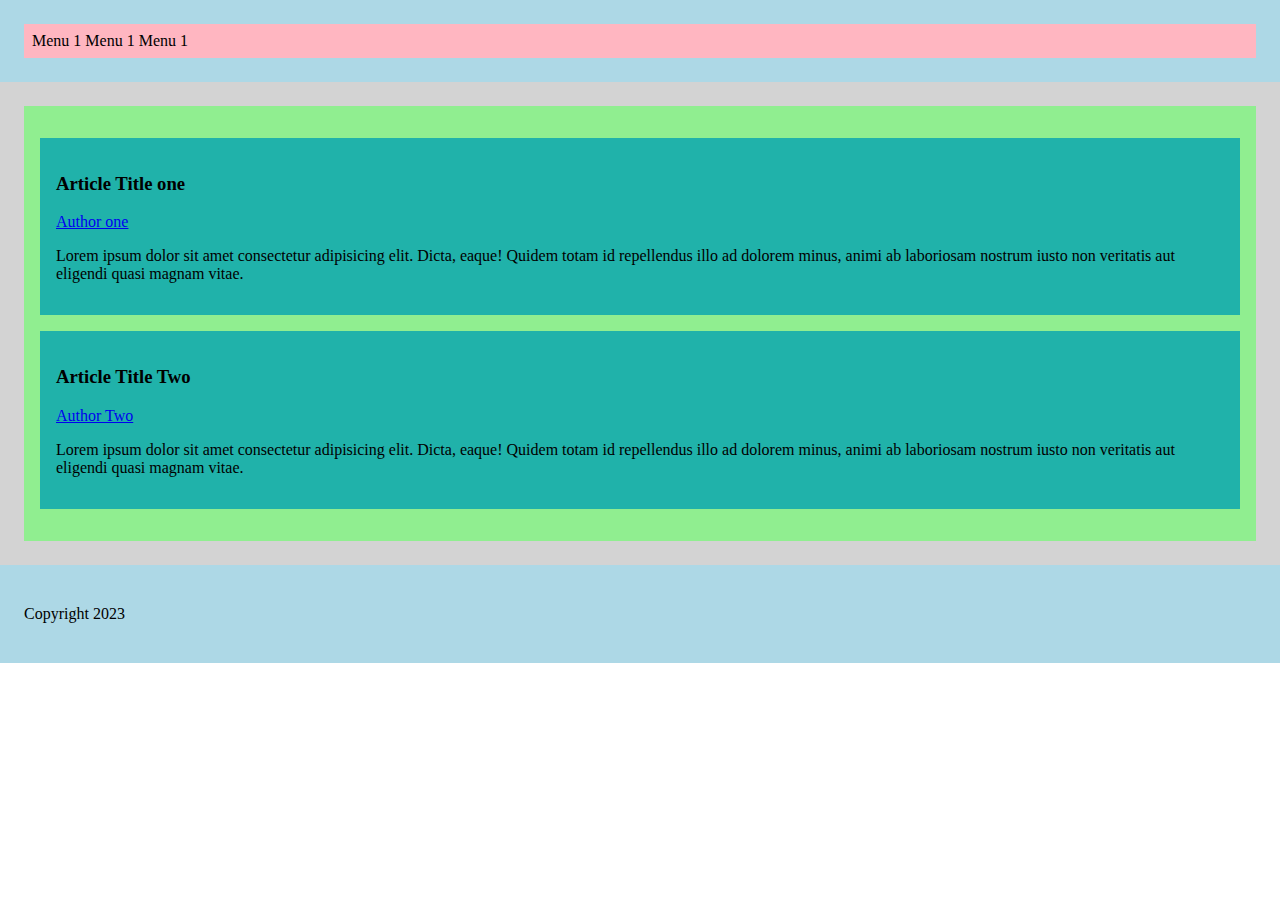
<file: index.html>
<!DOCTYPE html>
<html lang="en">
<head>
    <meta charset="UTF-8">
    <meta name="viewport" content="width=device-width, initial-scale=1.0">
    <title>Semantic Elements</title>
    <style>
        #header
        {
            background-color: lightblue;
            padding: 24px;
        }
        #navbar
        {
            background-color: lightpink;
            padding: 8px;
        }
        #main-section
        {
            background-color:lightgrey;
            padding:24px;
        }
        #section
        {
            background-color: lightgreen;
            padding: 16px;
        }
        .article
        {
            background-color:lightseagreen;
            padding: 16px;
            margin-top:16px;
            margin-bottom:16px;
        }
        #footer
        {
            background-color: lightblue;
            padding: 24px;
        }
    </style>
</head>
<body style="margin:0px;">
    <header id="header">
        <nav id="navbar">
            <span>Menu 1</span>
            <span>Menu 1</span>
            <span>Menu 1</span>
        </nav>
    </header>

    <main id="main-section">
        <section id="section">
            <article class="article">
                <header>
                    <h3>Article Title one</h3>
                    <a href="/">Author one</a>
                </header>
                <p>Lorem ipsum dolor sit amet consectetur adipisicing elit. Dicta, eaque! Quidem totam id repellendus illo ad dolorem minus, animi ab laboriosam nostrum iusto non veritatis aut eligendi quasi magnam vitae.</p>
            </article>
            <article class="article">
                <header>
                    <h3>Article Title Two</h3>
                    <a href="/">Author Two</a>
                </header>
                <p>Lorem ipsum dolor sit amet consectetur adipisicing elit. Dicta, eaque! Quidem totam id repellendus illo ad dolorem minus, animi ab laboriosam nostrum iusto non veritatis aut eligendi quasi magnam vitae.</p>
            </article>
        </section>
    </main>
    <footer id="footer">
        <p>Copyright 2023</p>
    </footer>
</body>
</html>
</file>
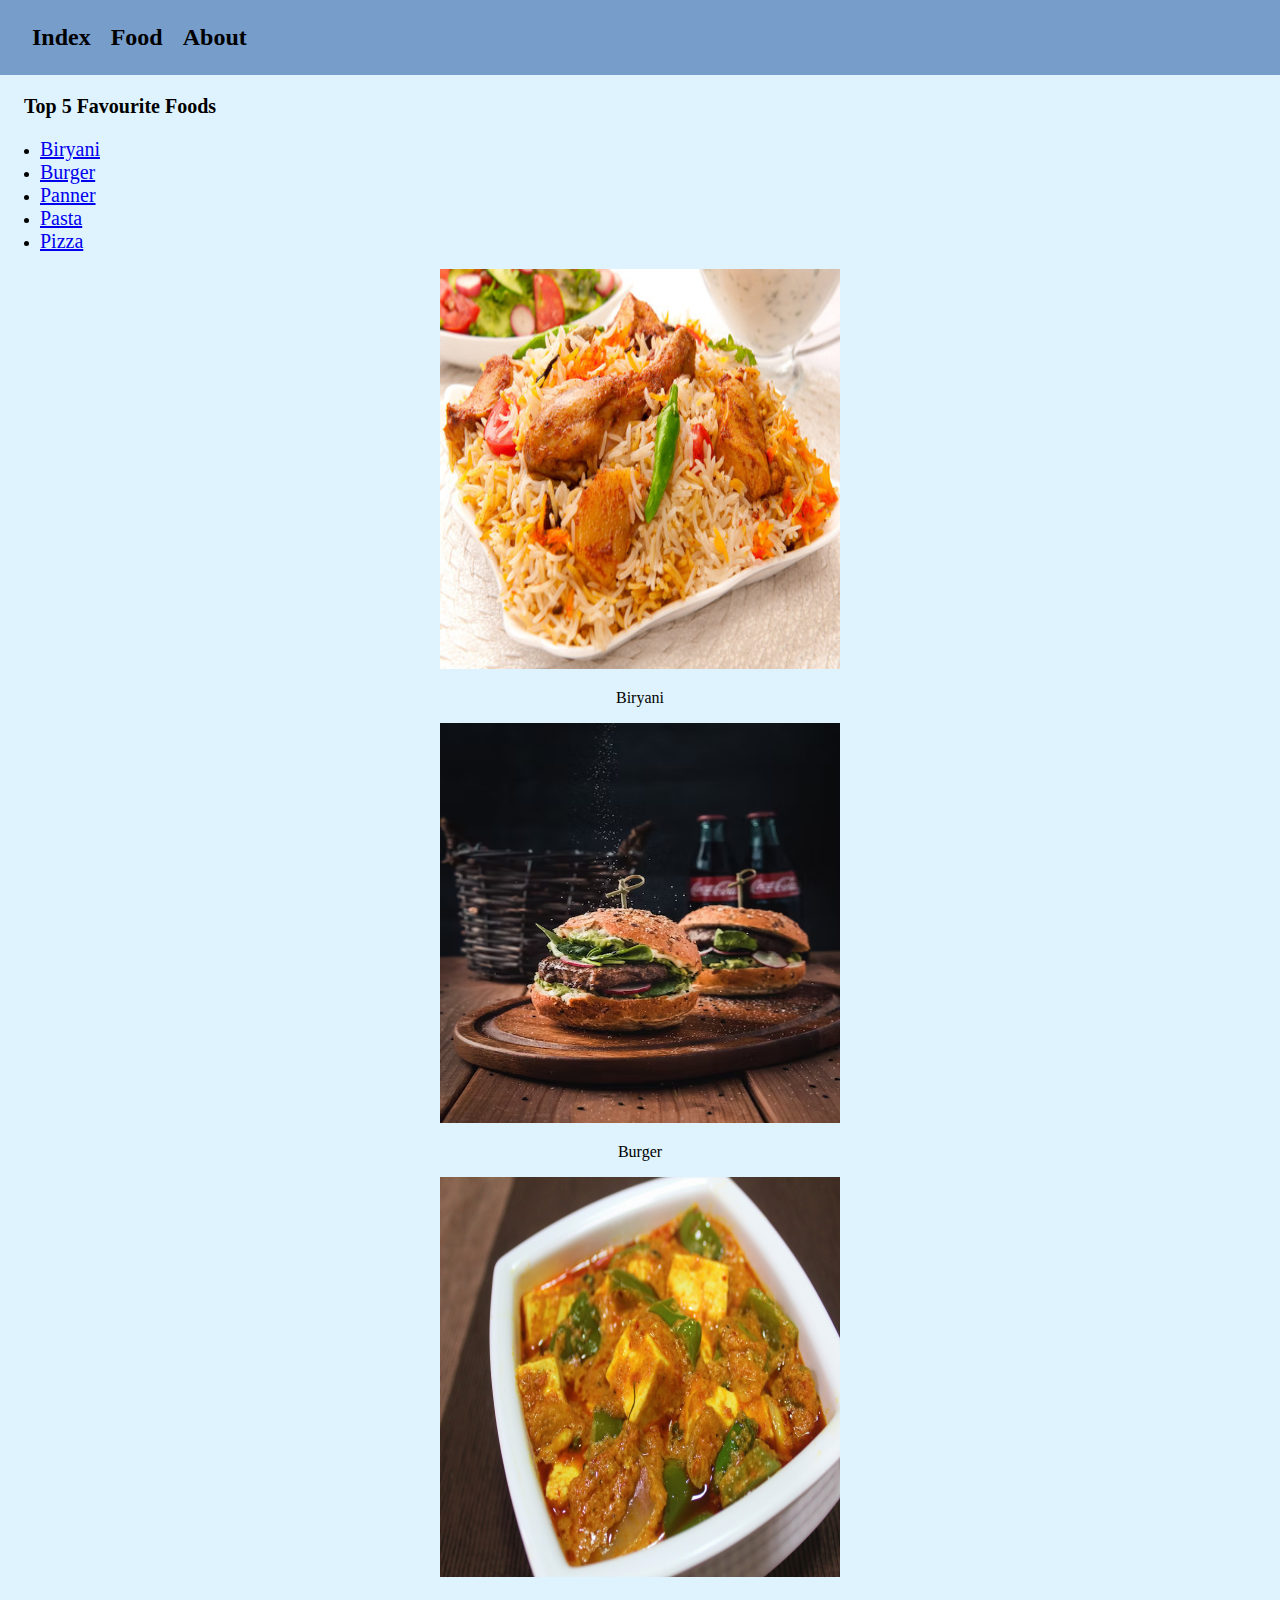
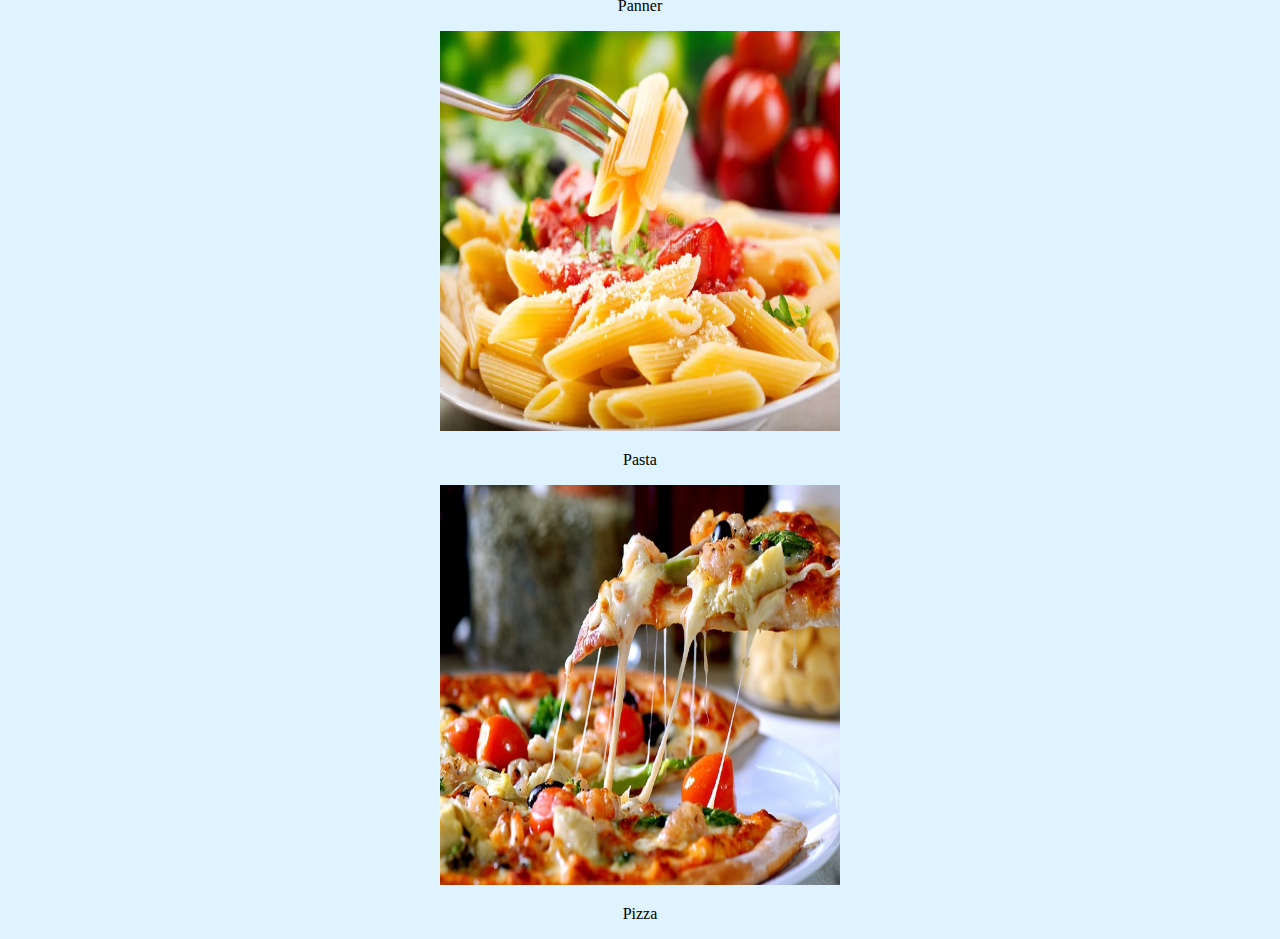
<file: home.html>
<!DOCTYPE html>
<html lang="en">
<head>
    <meta charset="UTF-8">
    <meta name="viewport" content="width=device-width, initial-scale=1.0">
    <title>Document</title>
    <link rel="stylesheet" href="style.css"/>
</head>
<body>
    <div id="topbar">
        <span class="manu-item">Index</span>
        <span class="manu-item">Food</span>
        <span class="manu-item">About</span>
    </div>
    <h3 id="list-heading">Top 5 Favourite Foods</h3>
    <ul>
        <li>
            <a class="food-list-item" href="#biryani">Biryani</a>
        </li>
        <li>
            <a class="food-list-item" href="#burger">Burger</a>
        </li>
        <li>
            <a class="food-list-item" href="#panner">Panner</a>
        </li>
        <li>
            <a class="food-list-item" href="#pasta">Pasta</a>
        </li>
        <li>
            <a class="food-list-item" href="#pizza">Pizza</a>
        </li>
    </ul>
    <div class="food-wrapper">
        <img class="food-image" id="biryani" src="img/biryani.jpg" alt="biryani" />
        <p>Biryani</p>
    </div>
    <div class="food-wrapper">
        <img class="food-image" id="burger" src="img/burger.jpg" alt="Burger" />
        <p>Burger</p>
    </div>
    <div class="food-wrapper">
        <img class="food-image" id="panner" src="img/Kadai_Paneer.jpg" alt="Panner" />
        <p>Panner</p>
    </div> 
    <div class="food-wrapper">
        <img class="food-image" id="pasta" src="img/pasta.jpg" alt="Pasta" />
        <p>Pasta</p>
    </div>
    <div class="food-wrapper">
        <img class="food-image" id="pizza" src="img/pizza.jpg" alt="Pizza" />
        <p>Pizza</p>
    </div>
</body>
</html>
</file>
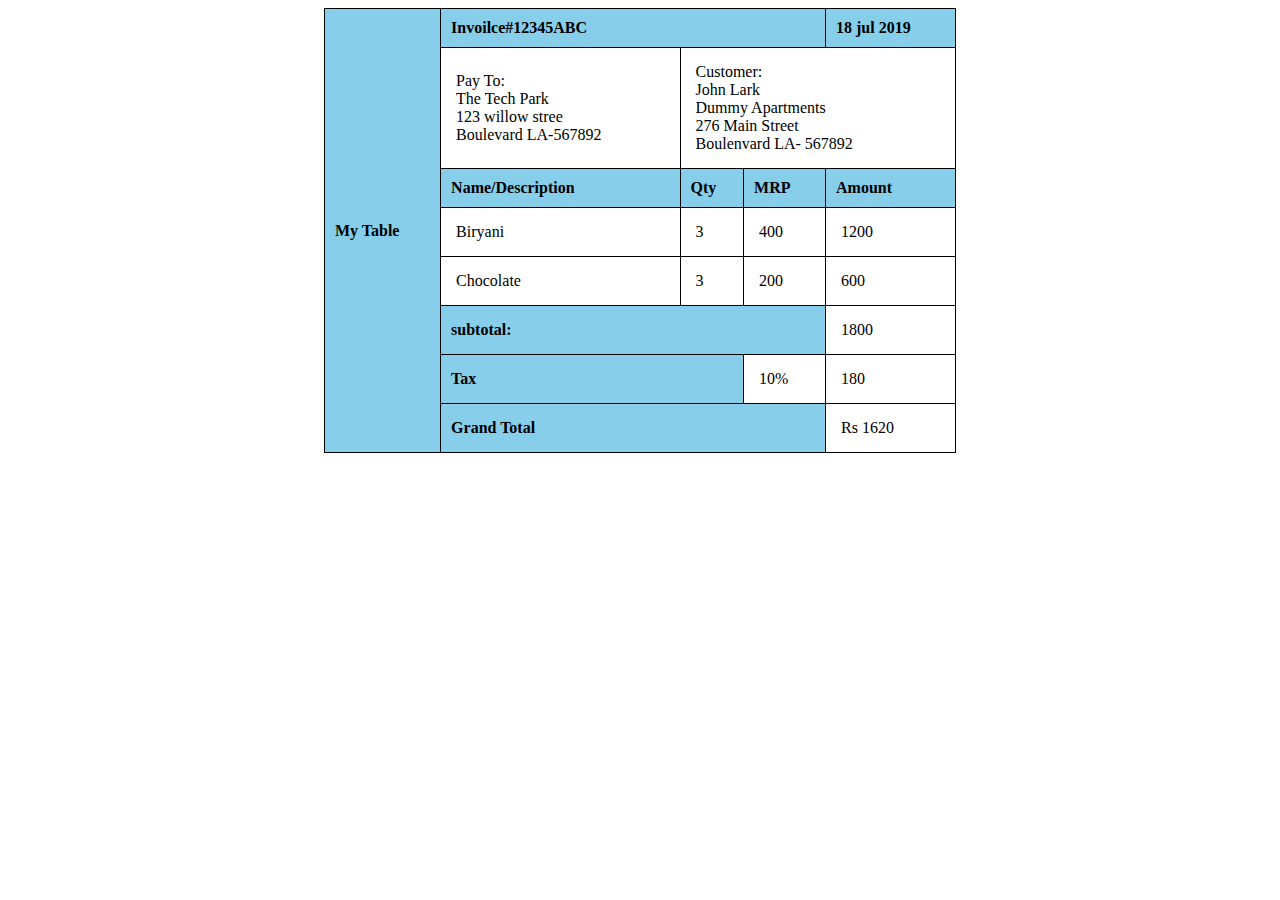
<file: table.html>
<!DOCTYPE html>
<html lang="en">
<head>
    <meta charset="UTF-8">
    <meta name="viewport" content="width=device-width, initial-scale=1.0">
    <title>Table</title>
    <style>
        table
        {
            margin:auto;
            padding:50px;
            width:50%;
            height:100%;
        }
        table, td
        {
            border:1px solid black;
            border-collapse:collapse;            
        }
        th
        {
            border:1px solid black;
            border-collapse:collapse;
            background-color:skyblue;
            padding: 10px;
            text-align: justify;
        }   
        #mycol{
            background-color: skyblue;
        }   
        td
        {
         padding:15px;
         margin:15px;
        }  
    </style>
</head>
<body>
     <table>
            <tr>
                <th rowspan="9">My Table</th>
            </tr>
            <tr>
                <th colspan="3">
                    Invoilce#12345ABC
                </th>
                <th>
                    18 jul 2019
                </th>  
            </tr>  
            <tr>
                <td>Pay To:<br>The Tech Park<br/> 123 willow stree <br/>Boulevard LA-567892</td>
                <td colspan="4">Customer:<br/>John Lark<br/>Dummy Apartments<br/>276 Main Street<br/>Boulenvard LA- 567892</td>
            </tr>  
            <tr>
                <th>Name/Description</th>
                <th>Qty</th>
                <th>MRP</th>
                <th>Amount</th>
            </tr> 
            <tr>
                <td>Biryani</td>
                <td>3</td>
                <td>400</td>
                <td>1200</td>
            </tr>
            <tr>
                <td>Chocolate</td>
                <td>3</td>
                <td>200</td>
                <td>600</td>
            </tr>
            <tr>
                <th colspan="3">subtotal:</th>
                <td>1800</td>
            </tr>
            <tr>
                <th colspan="2">Tax</th>
                <td>10%</td>
                <td>180</td>
            </tr>
            <tr>
                <th colspan="3">Grand Total</th>
                <td>Rs 1620</td>
            </tr>
     </table>
</body>
</html>
</file>
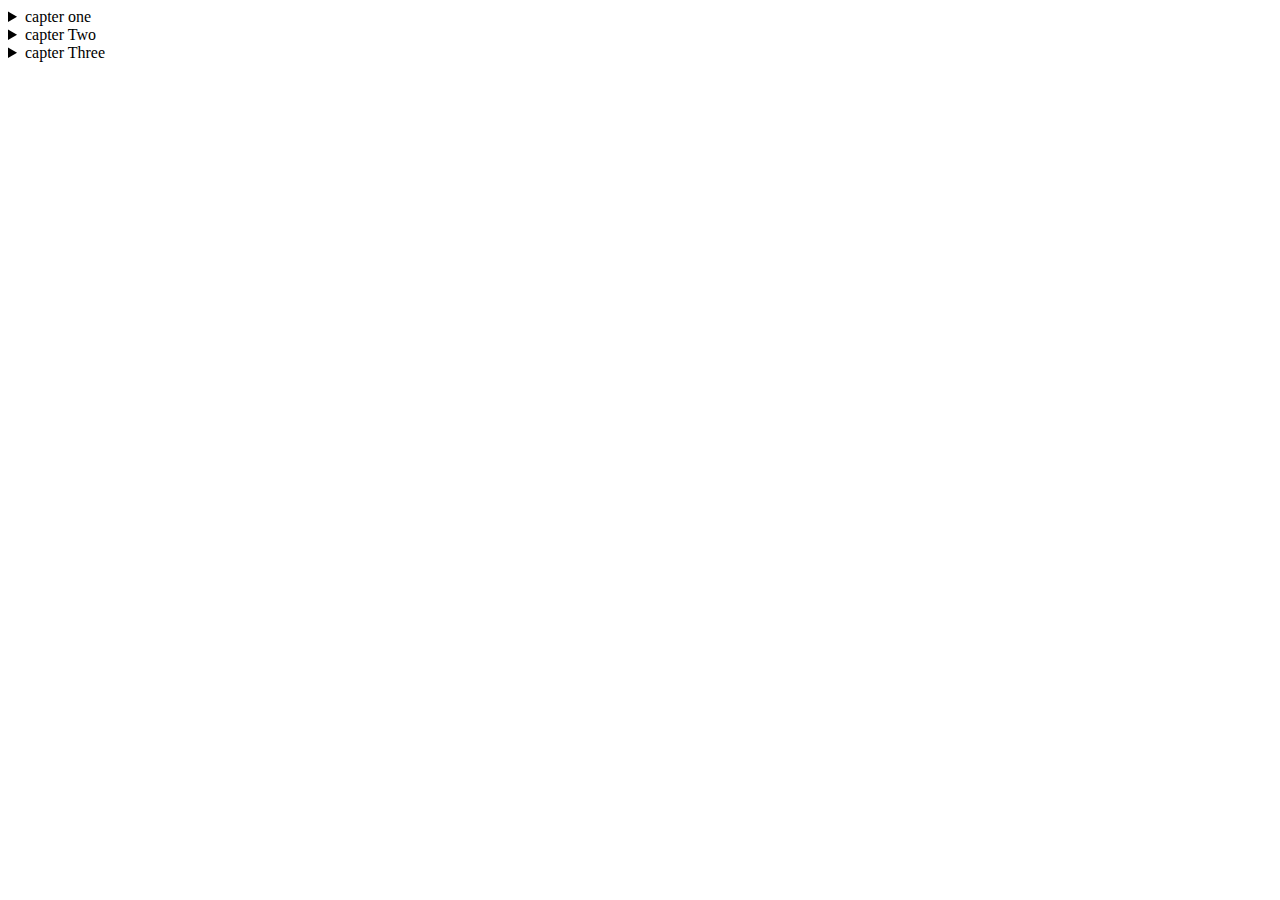
<file: tag.html>
<!DOCTYPE html>
<html lang="en">
<head>
    <meta charset="UTF-8">
    <meta name="viewport" content="width=device-width, initial-scale=1.0">
    <title>Document</title>
</head>
<body>
    <details>
        <summary>capter one</summary>
        <p>This is an introduction chapter</p>
    </details>    
    <details>
        <summary>capter Two</summary>
            <ul>
                <li>Heading</li>
                <li>Paragraph</li>
                <li>Link</li>
            </ul>
    </details>   
    <details>
        <summary>capter Three</summary>
        <a href="https://www.edyoda.com" alt="">Edyoda</a>
    </details>   
</body>
</html>
</file>
<file: style.css>
body
{
    margin:0px;
    background-color:#def3fd;
}
#topbar
{
    background-color: #779ecb;
    padding:24px;
}
.manu-item
{
    font-size:24px;
    padding:8px;
    font-weight: 600;
}
#list-heading
{
    font-size:20px;
    padding-left:24px;
}
.food-list-item
{
    font-size:20px;
}
.food-image
{
    width:400px;
    height: 400px;
}
.food-wrapper
{
    text-align: center;
}
</file>
